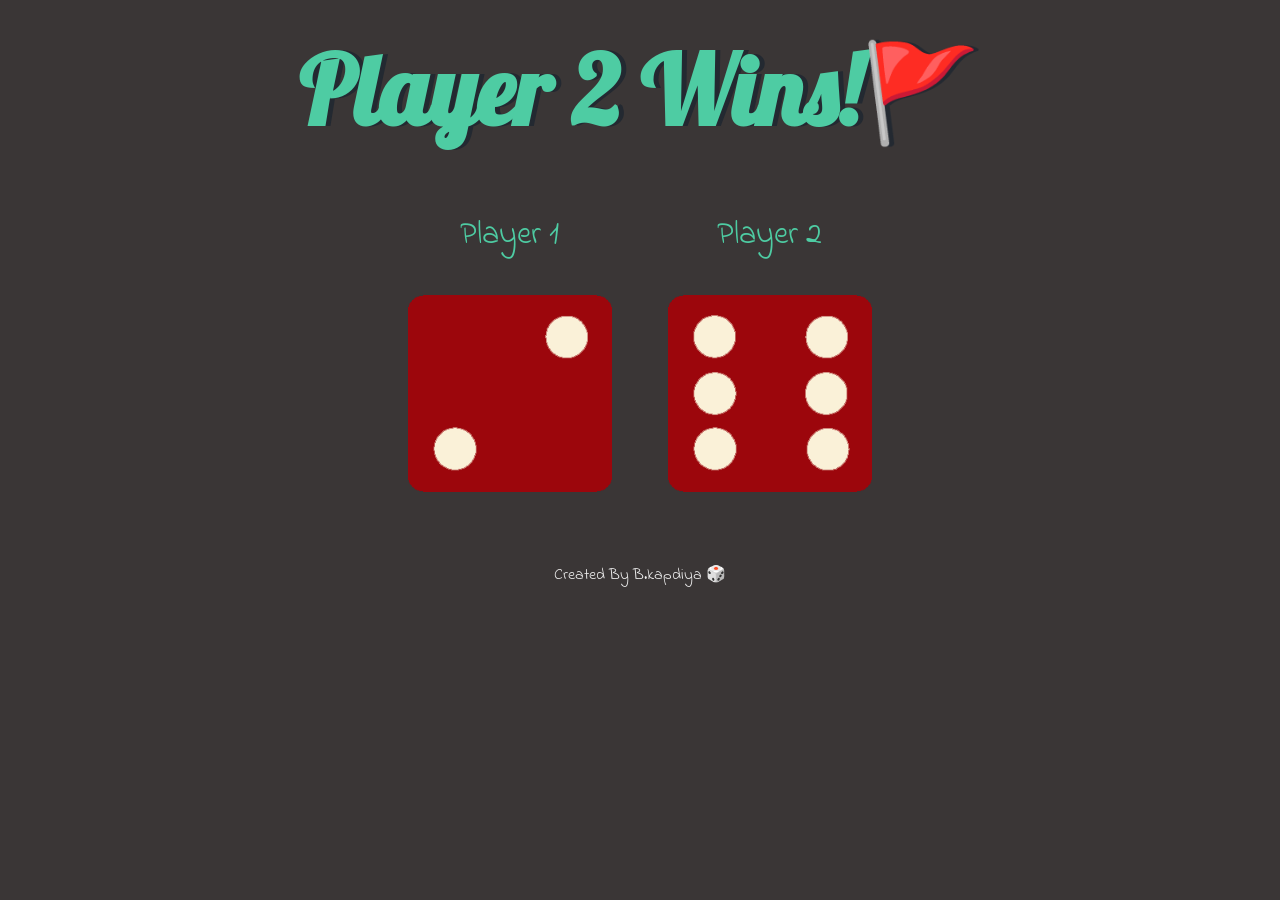
<file: index.html>
<html lang="en" dir="ltr">
  <head>
    <meta charset="utf-8">
    <title>Dicee</title>
    <link rel="stylesheet" href="styles.css">
    <link href="https://fonts.googleapis.com/css?family=Indie+Flower|Lobster" rel="stylesheet">
    

  </head>
  <body>

    <div class="container">
      <h1>Refresh Me</h1>

      <div class="dice">
        <p>Player 1</p>
        <img class="img1" src="images/dice6.png">
      </div>

      <div class="dice">
        <p>Player 2</p>
        <img class="img2" src="images/dice6.png">
      </div>

    </div>

    <script src="index.js"></script>
  </body>

  <footer>
    Created By B.kapdiya 🎲
  </footer>
</html>
</file>
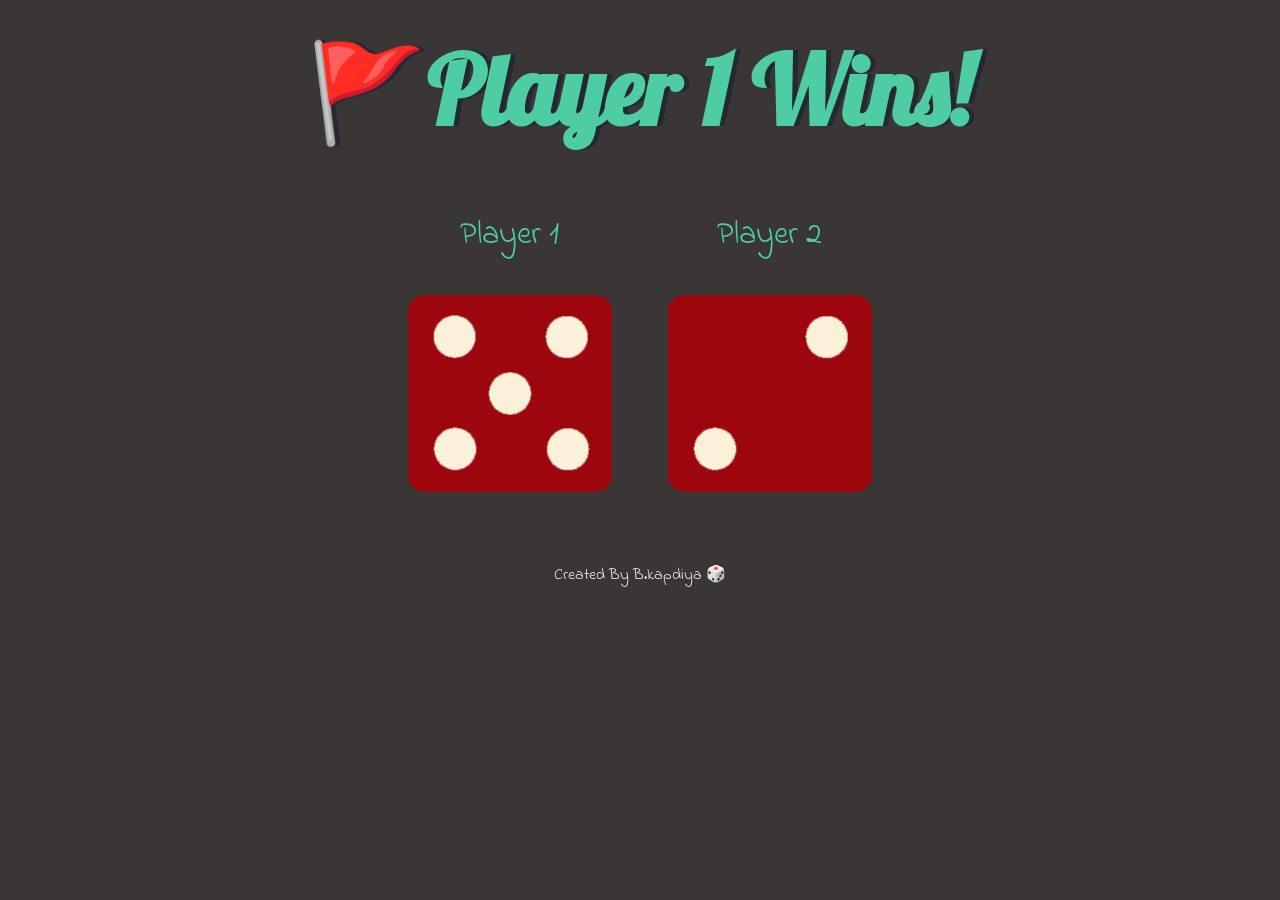
<file: index.html.html>
<!DOCTYPE html>
<html lang="en" dir="ltr">
  <head>
    <meta charset="utf-8">
    <title>Dicee</title>
    <link rel="stylesheet" href="styles.css">
    <link href="https://fonts.googleapis.com/css?family=Indie+Flower|Lobster" rel="stylesheet">
    

  </head>
  <body>

    <div class="container">
      <h1>Refresh Me</h1>

      <div class="dice">
        <p>Player 1</p>
        <img class="img1" src="images/dice6.png">
      </div>

      <div class="dice">
        <p>Player 2</p>
        <img class="img2" src="images/dice6.png">
      </div>

    </div>

    <script src="index.js"></script>
  </body>

  <footer>
    Created By B.kapdiya 🎲
  </footer>
</html>
</file>
<file: styles.css>
body {  
    background-color: rgb(58, 54, 54);
}
h1 {
    margin: 30px;
    font-family: 'Lobster', cursive;
    text-shadow: 5px 0 #232931;
    font-size: 6rem;
    color: #4ECCA3;
}
p{
    font-size: 2rem;
  color: #4ECCA3;
  font-family: 'Indie Flower', cursive;
}
img{
        width: 80%;
}
.container {
    width: 70%;
    margin: auto;
    text-align: center;
  }
.dice{
    display: inline-block;
    text-align: center;
}
footer{
    margin-top: 5%;
    color: #EEEEEE;
    text-align: center;
    font-family: 'Indie Flower', cursive;
}
</file>
